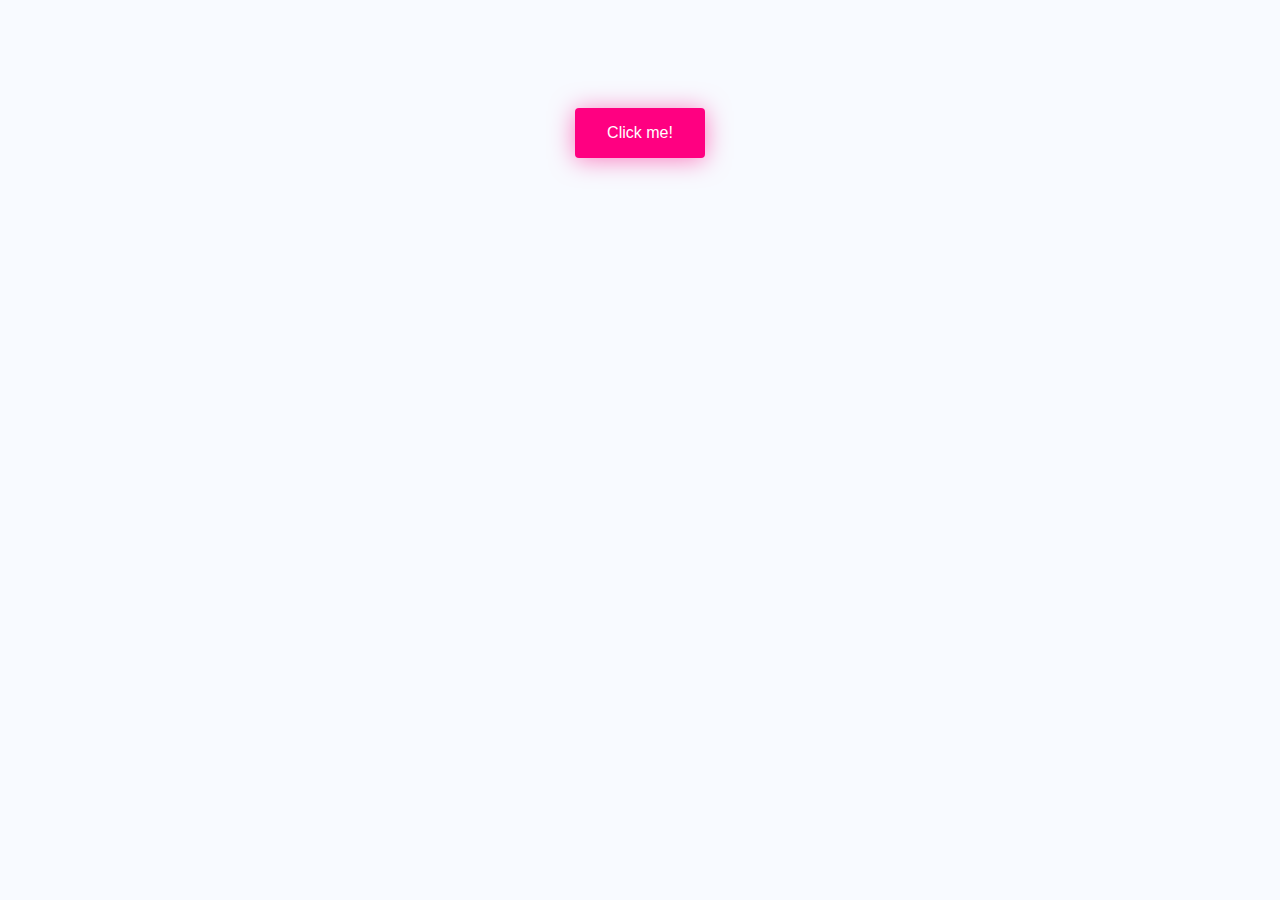
<file: bubbly-button/index.html>
<!DOCTYPE html>
<html lang="en" >

<head>
  <meta charset="UTF-8">
  <title>Bubbly Button</title>
  
  
  
      <link rel="stylesheet" href="css/style.css">

  
</head>

<body>

  <button class="bubbly-button">Click me!</button>
  
  

    <script  src="js/index.js"></script>




</body>

</html>
</file>
<file: bubbly-button/css/style.css>
body {
  font-size: 16px;
  font-family: 'Helvetica', 'Arial', sans-serif;
  text-align: center;
  background-color: #f8faff;
}

.bubbly-button {
  font-family: 'Helvetica', 'Arial', sans-serif;
  display: inline-block;
  font-size: 1em;
  padding: 1em 2em;
  margin-top: 100px;
  margin-bottom: 60px;
  -webkit-appearance: none;
  appearance: none;
  background-color: #ff0081;
  color: #fff;
  border-radius: 4px;
  border: none;
  cursor: pointer;
  position: relative;
  transition: transform ease-in 0.1s, box-shadow ease-in 0.25s;
  box-shadow: 0 2px 25px rgba(255, 0, 130, 0.5);
}
.bubbly-button:focus {
  outline: 0;
}
.bubbly-button:before, .bubbly-button:after {
  position: absolute;
  content: '';
  display: block;
  width: 140%;
  height: 100%;
  left: -20%;
  z-index: -1000;
  transition: all ease-in-out 0.5s;
  background-repeat: no-repeat;
}
.bubbly-button:before {
  display: none;
  top: -75%;
  background-image: radial-gradient(circle, #ff0081 20%, transparent 20%), radial-gradient(circle, transparent 20%, #ff0081 20%, transparent 30%), radial-gradient(circle, #ff0081 20%, transparent 20%), radial-gradient(circle, #ff0081 20%, transparent 20%), radial-gradient(circle, transparent 10%, #ff0081 15%, transparent 20%), radial-gradient(circle, #ff0081 20%, transparent 20%), radial-gradient(circle, #ff0081 20%, transparent 20%), radial-gradient(circle, #ff0081 20%, transparent 20%), radial-gradient(circle, #ff0081 20%, transparent 20%);
  background-size: 10% 10%, 20% 20%, 15% 15%, 20% 20%, 18% 18%, 10% 10%, 15% 15%, 10% 10%, 18% 18%;
}
.bubbly-button:after {
  display: none;
  bottom: -75%;
  background-image: radial-gradient(circle, #ff0081 20%, transparent 20%), radial-gradient(circle, #ff0081 20%, transparent 20%), radial-gradient(circle, transparent 10%, #ff0081 15%, transparent 20%), radial-gradient(circle, #ff0081 20%, transparent 20%), radial-gradient(circle, #ff0081 20%, transparent 20%), radial-gradient(circle, #ff0081 20%, transparent 20%), radial-gradient(circle, #ff0081 20%, transparent 20%);
  background-size: 15% 15%, 20% 20%, 18% 18%, 20% 20%, 15% 15%, 10% 10%, 20% 20%;
}
.bubbly-button:active {
  transform: scale(0.9);
  background-color: #e60074;
  box-shadow: 0 2px 25px rgba(255, 0, 130, 0.2);
}
.bubbly-button.animate:before {
  display: block;
  animation: topBubbles ease-in-out 0.75s forwards;
}
.bubbly-button.animate:after {
  display: block;
  animation: bottomBubbles ease-in-out 0.75s forwards;
}

@keyframes topBubbles {
  0% {
    background-position: 5% 90%, 10% 90%, 10% 90%, 15% 90%, 25% 90%, 25% 90%, 40% 90%, 55% 90%, 70% 90%;
  }
  50% {
    background-position: 0% 80%, 0% 20%, 10% 40%, 20% 0%, 30% 30%, 22% 50%, 50% 50%, 65% 20%, 90% 30%;
  }
  100% {
    background-position: 0% 70%, 0% 10%, 10% 30%, 20% -10%, 30% 20%, 22% 40%, 50% 40%, 65% 10%, 90% 20%;
    background-size: 0% 0%, 0% 0%,  0% 0%,  0% 0%,  0% 0%,  0% 0%;
  }
}
@keyframes bottomBubbles {
  0% {
    background-position: 10% -10%, 30% 10%, 55% -10%, 70% -10%, 85% -10%, 70% -10%, 70% 0%;
  }
  50% {
    background-position: 0% 80%, 20% 80%, 45% 60%, 60% 100%, 75% 70%, 95% 60%, 105% 0%;
  }
  100% {
    background-position: 0% 90%, 20% 90%, 45% 70%, 60% 110%, 75% 80%, 95% 70%, 110% 10%;
    background-size: 0% 0%, 0% 0%,  0% 0%,  0% 0%,  0% 0%,  0% 0%;
  }
}
</file>
